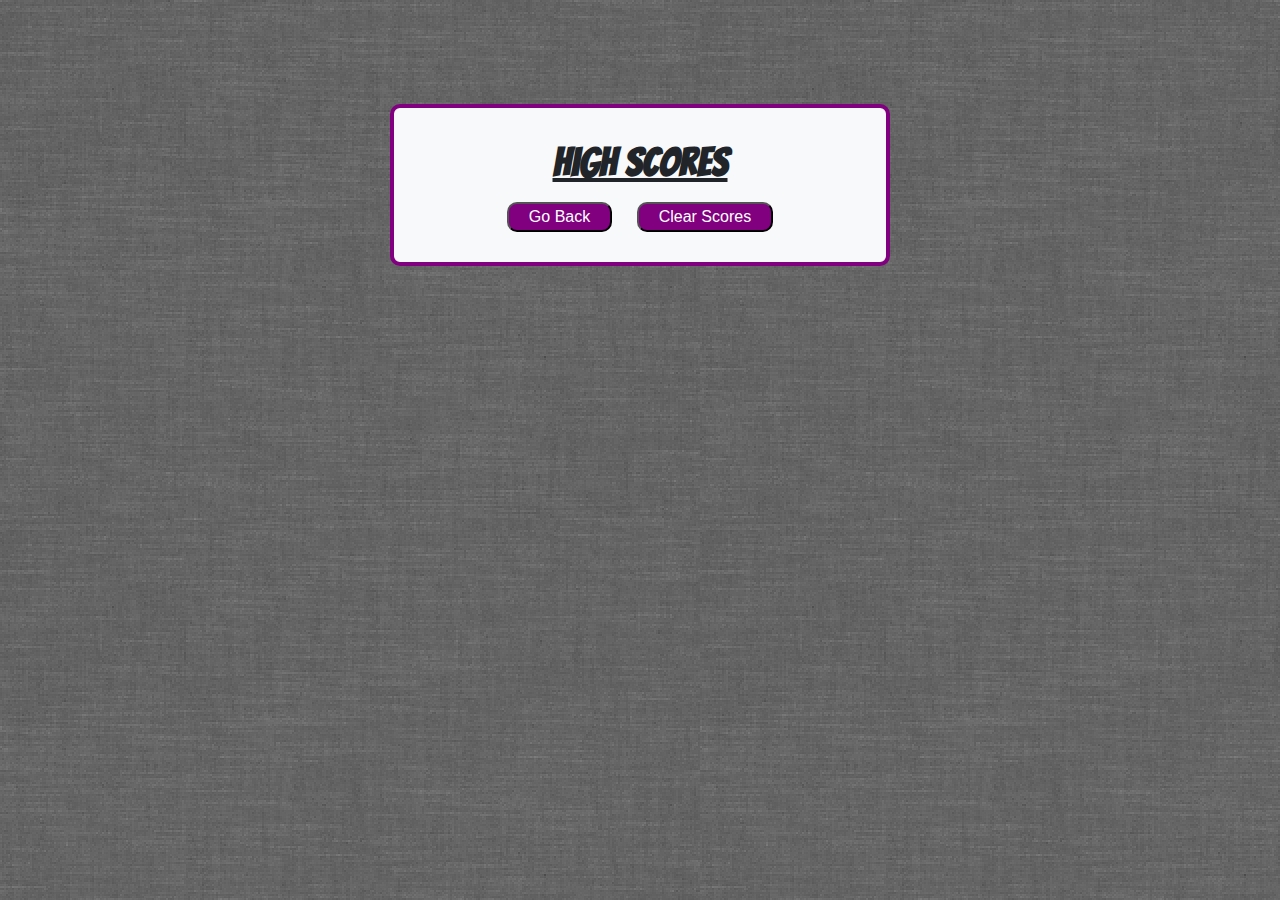
<file: highscores.html>
<!DOCTYPE html>
<html lang="en-us">

<head>
  <meta name="viewport" content="width=device-width, initial-scale=1, maximum-scale=1, user-scalable=0">
  <meta charset="UTF-8">
  <title>High Scores</title>
  <link href="https://fonts.googleapis.com/css?family=Bangers&display=swap" rel="stylesheet">
  <link rel="stylesheet" href="https://maxcdn.bootstrapcdn.com/bootstrap/4.0.0/css/bootstrap.min.css">
  <link rel="stylesheet" href="https://stackpath.bootstrapcdn.com/font-awesome/4.7.0/css/font-awesome.min.css">
  <link rel="stylesheet" href="style.css">
</head>

<body>
  <div class="top">
  </div>
  <div class="container bg-light" id="intro">
    <h1 id="h1content"><u><b>High Scores</b></u></h1>
    <ol id="highScores">
    </ol>
    <div id="buttonContainer">
      <a href="index.html"><button id="goBack">Go Back</button></a>
      <button id="clearScores">Clear Scores</button>
    </div>
  </div>
  <script>
    var clearScores = document.getElementById("clearScores");
    var highScores = document.getElementById("highScores");
    var allScores = JSON.parse(localStorage.getItem("allScores"));

    //Arrange High Scores in descending order
    allScores.sort(function (a, b) {
      return parseFloat(b.score) - parseFloat(a.score);
    });

    //loop through saved scores and add them to High Scores List
    for (var i = 0; i < allScores.length; i++) {
      var newLi = document.createElement("li");
      newLi.textContent = allScores[i].name + ":  " + allScores[i].score + " points";
      highScores.appendChild(newLi);
    }

    //Clears high scores if usser clicks 'Clear Scores' button
    clearScores.addEventListener("click", function () {
      localStorage.removeItem("allScores");
      highScores.classList.add("hidden");
    });



  </script>
</body>

</html>
</file>
<file: style.css>
body {
  background-image: url("assets/images/bg.png");
}

h1, li, h4, p {
  font-family: 'Bangers', cursive;
}

li {
  font-size: 25px;
}

#intro {
  text-align: center;
  list-style-position: inside;
}

.top {
  padding: 30px;
  color: white;
  display: inline;
}

.top a {
  color: white;
}

#timer {
  margin-right: 30px;
}

.top a {
  margin-left: 30px;
}

@supports (-webkit-text-stroke: 1px black) {
  .top a:hover {
    -webkit-text-stroke: 1px white;
    -webkit-text-fill-color: white;
  }
}

.container {
  margin: 0 auto;
  margin-top: 80px;
  border: 4px solid purple;
  border-radius: 10px;
  padding: 30px;
  width: 500px;
  background-color: rgba(255, 250, 250, 0.7);
}

#buttonContainer {
  margin: 0 auto;
  text-align: center;
}

#startQuiz {
  font-size: 25px;
}

#quiz button {
  display: block;
  font-size: 22px;
  margin-top: 5px;
}

button {
  color: white;
  background: purple;
  padding-left: 20px;
  padding-right: 20px;
  border-radius: 10px;
}

#mute, #feedback {
  display: inline;
}

.hidden {
  display: none;
}

#initialSubmit {
  margin: 0 auto;
}

ol {
  margin-right: 40px;
}

#goBack, #clearScores {
  margin-right: 10px;
  margin-left: 10px;
}

.green {
  color: green;
}

.red {
  color: red;
}

@media only screen and (max-width: 500px) {
  .container {
    Width: 95%;
    margin-top: 20px;
  }
}
</file>
